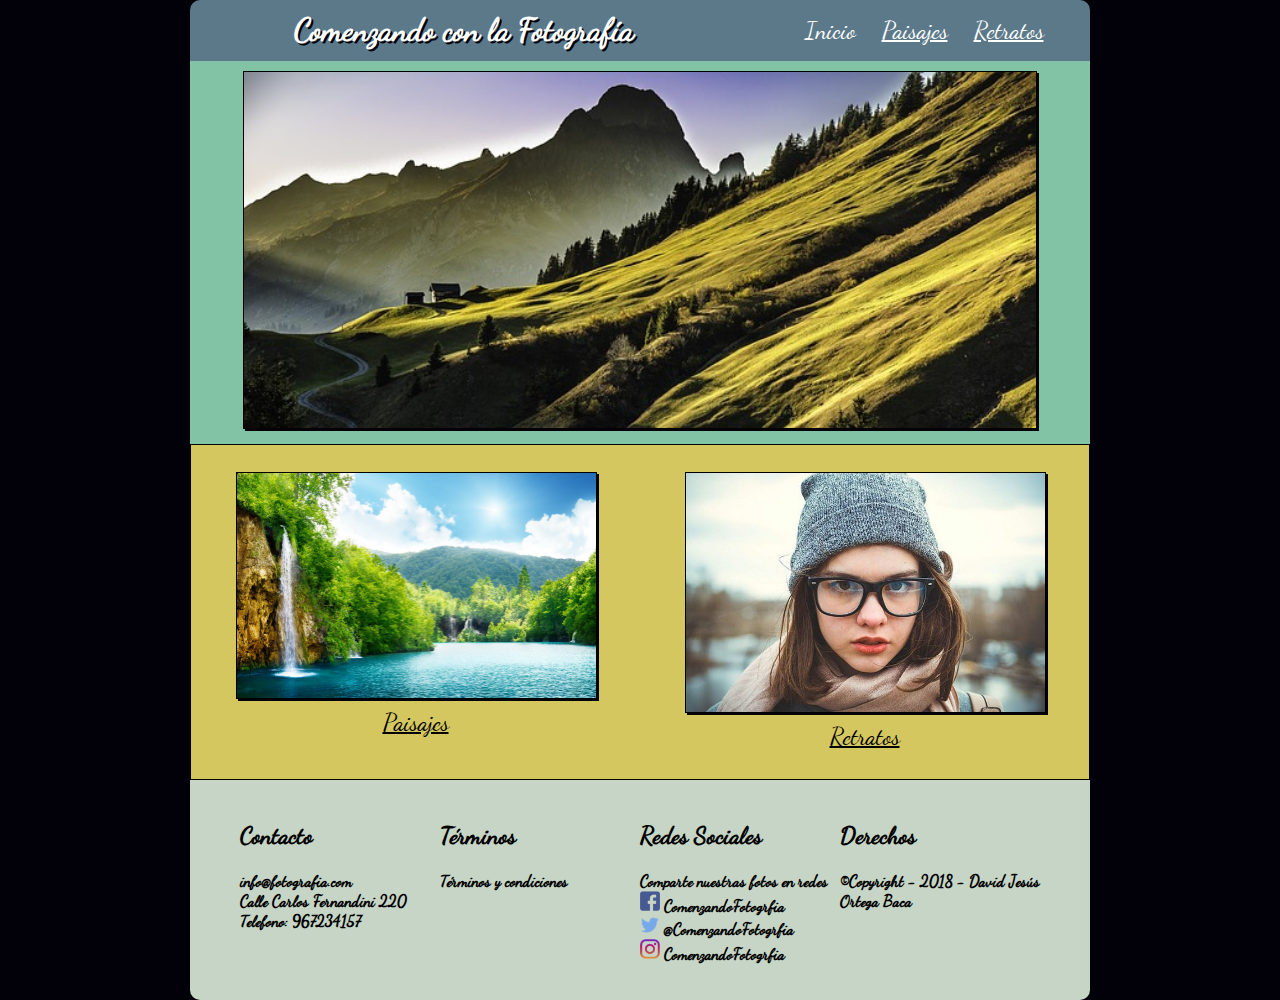
<file: index.html>
<!DOCTYPE html>
<html>

<head>
    <meta charset="utf-8" />
    <title>Comenzando con la Fotografía</title>
    <meta name="viewport" content="width=device-width, initial-scale=1, user-scale=no">
    <link rel="stylesheet" type="text/css" media="screen" href="css/estilos.css" />
</head>

<body>
    <div class="contenido">
        <header>
            <h1>Comenzando con la Fotografía</h1>
            <nav>
                <ul>
                    <li>Inicio</li>
                    <li><a href="paisajes.html">Paisajes</a></li>
                    <li><a href="retratos.html">Retratos</a></li>
                </ul>
            </nav>
        </header>
        <div id="seccion-central">
            <img src="imagenes/imagen1.jpg" alt="imagen central" />
        </div>
        <div id="seccion-secundaria">
            <div class="imagen2">
                <img src="imagenes/imagen2.jpg" alt="imagen secundaria 1" />
                Paisajes
            </div>
            <div class="imagen3">
                <img src="imagenes/imagen3.jpg" alt="imagen secundaria 2" />
                Retratos
            </div>
        </div>
        <footer>
            <div id="contacto">
                <h2>Contacto</h2>
                <p>
                    <a href="mailto:info@fotografia.com">info@fotografia.com</a><br />
                    Calle Carlos Fernandini 220 <br />
                    Telefono: 967234157
                </p>
            </div>
            <div id="terminos">
                <h2>Términos</h2>
                <p>
                    Términos y condiciones
                </p>
            </div>
            <div id="redes_sociales">
                <h2>Redes Sociales</h2>
                <p>
                    Comparte nuestras fotos en redes<br />
                    <a href="https://www.facebook.com/ComenzandoFotografia" target="_blank"><img src="imagenes/facebook.png"
                            width="20px" alt="facebook" /> ComenzandoFotogrfia</a><br />
                    <a href="https://twitter.com/ComenzandoFotografia" target="_blank"><img src="imagenes/twitter.png"
                            width="20px" alt="twitter" /> @ComenzandoFotogrfia</a><br />
                    <a href="https://www.instagram.com/ComenzandoFotografia" target="_blank"><img src="imagenes/instagram.png"
                            width="20px" alt="instagram" /> ComenzandoFotogrfia</a>
                </p>
            </div>
            <div id="derechos">
                <h2>Derechos</h2>
                <p>
                    ©Copyright - 2018 - David Jesús Ortega Baca
                </p>
            </div>
        </footer>
    </div>
</body>

</html>
</file>
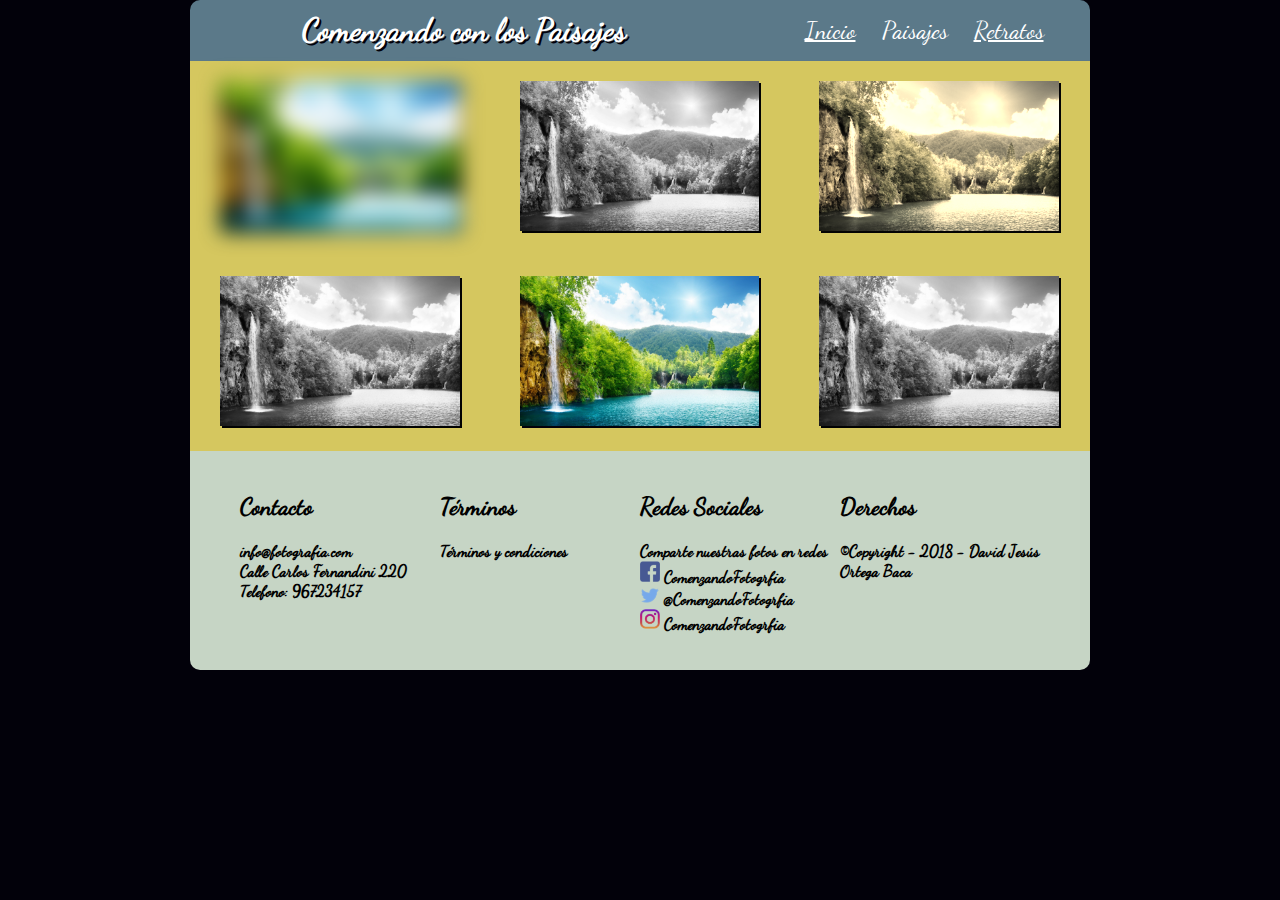
<file: paisajes.html>
<!DOCTYPE html>
<html>

<head>
    <meta charset="utf-8" />
    <title>Comenzando con los Paisajes</title>
    <meta name="viewport" content="width=device-width, initial-scale=1, user-scale=no">
    <link rel="stylesheet" type="text/css" media="screen" href="css/estilos.css" />
</head>

<body>
    <div class="contenido">
        <header>
            <h1>Comenzando con los Paisajes</h1>
            <nav>
                <ul>
                    <li><a href="index.html">Inicio</a></li>
                    <li>Paisajes</li>
                    <li><a href="retratos.html">Retratos</a></li>
                </ul>
            </nav>
        </header>
        <div id="seccion-galeria">
            <div><img src="imagenes/imagen2.jpg" alt="imagen galeria" /></div>
            <div><img src="imagenes/imagen2.jpg" alt="imagen galeria" /></div>
            <div><img src="imagenes/imagen2.jpg" alt="imagen galeria" /></div>
            <div><img src="imagenes/imagen2.jpg" alt="imagen galeria" /></div>
            <div><img src="imagenes/imagen2.jpg" alt="imagen galeria" /></div>
            <div><img src="imagenes/imagen2.jpg" alt="imagen galeria" /></div>
        </div>
        <footer>
            <div id="contacto">
                <h2>Contacto</h2>
                <p>
                        <a href="mailto:info@fotografia.com">info@fotografia.com</a><br />
                    Calle Carlos Fernandini 220 <br />
                    Telefono: 967234157
                </p>
            </div>
            <div id="terminos">
                <h2>Términos</h2>
                <p>
                    Términos y condiciones
                </p>
            </div>
            <div id="redes_sociales">
                <h2>Redes Sociales</h2>
                <p>
                    Comparte nuestras fotos en redes<br />
                    <a href="https://www.facebook.com/ComenzandoFotografia" target="_blank"><img src="imagenes/facebook.png"
                            width="20px" alt="facebook" /> ComenzandoFotogrfia</a><br />
                    <a href="https://twitter.com/ComenzandoFotografia" target="_blank"><img src="imagenes/twitter.png"
                            width="20px" alt="twitter" /> @ComenzandoFotogrfia</a><br />
                    <a href="https://www.instagram.com/ComenzandoFotografia" target="_blank"><img src="imagenes/instagram.png"
                            width="20px" alt="instagram" /> ComenzandoFotogrfia</a>
                </p>
            </div>
            <div id="derechos">
                <h2>Derechos</h2>
                <p>
                    ©Copyright - 2018 - David Jesús Ortega Baca
                </p>
            </div>
        </footer>
    </div>
</body>

</html>
</file>
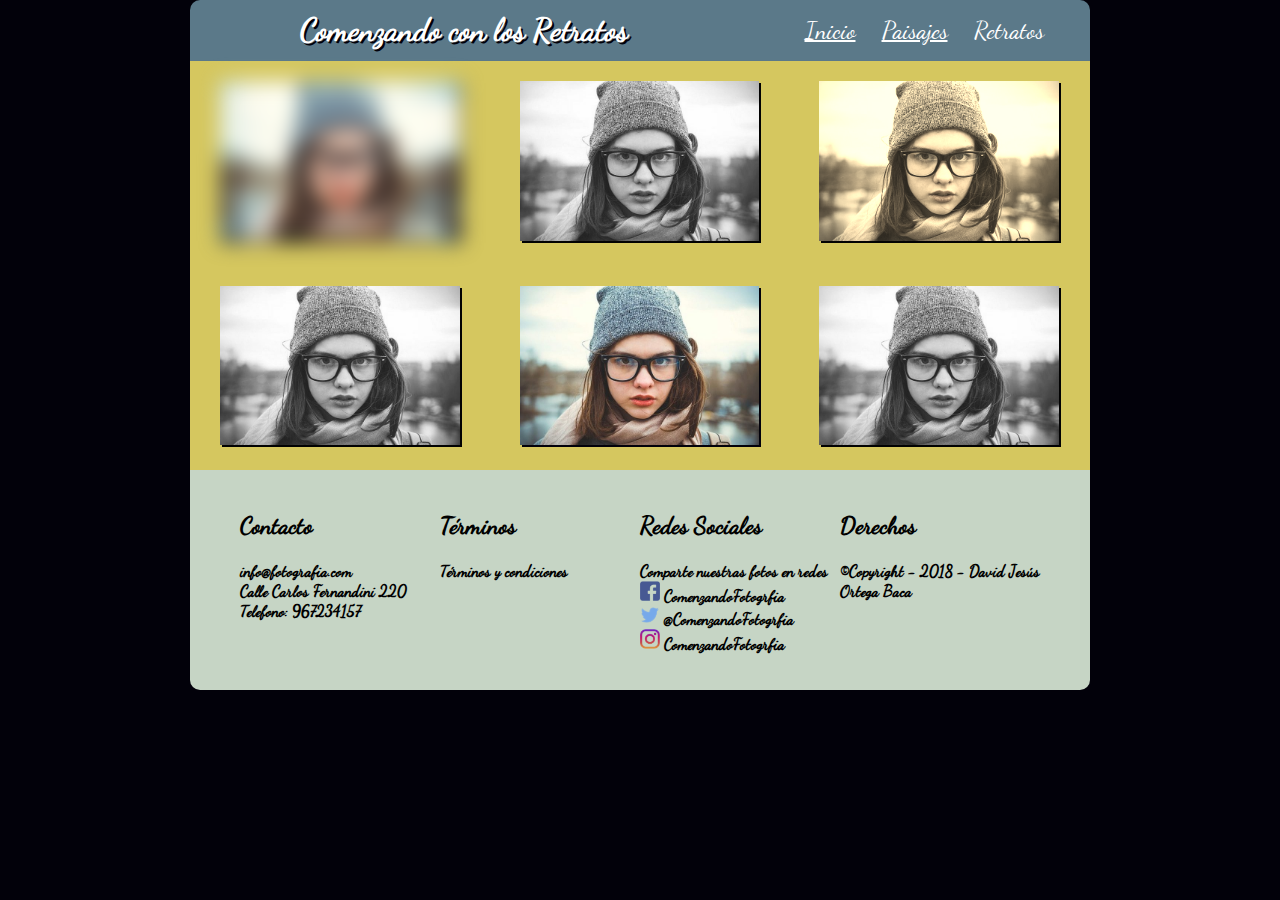
<file: retratos.html>
<!DOCTYPE html>
<html>

<head>
    <meta charset="utf-8" />
    <title>Comenzando con los Retratos</title>
    <meta name="viewport" content="width=device-width, initial-scale=1, user-scale=no">
    <link rel="stylesheet" type="text/css" media="screen" href="css/estilos.css" />
</head>

<body>
    <div class="contenido">
        <header>
            <h1>Comenzando con los Retratos</h1>
            <nav>
                <ul>
                    <li><a href="index.html">Inicio</a></li>
                    <li><a href="paisajes.html">Paisajes</a></li>
                    <li>Retratos</li>
                </ul>
            </nav>
        </header>
        <div id="seccion-galeria">
            <div><img src="imagenes/imagen3.jpg" alt="imagen galeria" /></div>
            <div><img src="imagenes/imagen3.jpg" alt="imagen galeria" /></div>
            <div><img src="imagenes/imagen3.jpg" alt="imagen galeria" /></div>
            <div><img src="imagenes/imagen3.jpg" alt="imagen galeria" /></div>
            <div><img src="imagenes/imagen3.jpg" alt="imagen galeria" /></div>
            <div><img src="imagenes/imagen3.jpg" alt="imagen galeria" /></div>
        </div>
        <footer>
            <div id="contacto">
                <h2>Contacto</h2>
                <p>
                        <a href="mailto:info@fotografia.com">info@fotografia.com</a><br />
                    Calle Carlos Fernandini 220 <br />
                    Telefono: 967234157
                </p>
            </div>
            <div id="terminos">
                <h2>Términos</h2>
                <p>
                    Términos y condiciones
                </p>
            </div>
            <div id="redes_sociales">
                <h2>Redes Sociales</h2>
                <p>
                    Comparte nuestras fotos en redes<br />
                    <a href="https://www.facebook.com/ComenzandoFotografia" target="_blank"><img src="imagenes/facebook.png"
                            width="20px" alt="facebook" /> ComenzandoFotogrfia</a><br />
                    <a href="https://twitter.com/ComenzandoFotografia" target="_blank"><img src="imagenes/twitter.png"
                            width="20px" alt="twitter" /> @ComenzandoFotogrfia</a><br />
                    <a href="https://www.instagram.com/ComenzandoFotografia" target="_blank"><img src="imagenes/instagram.png"
                            width="20px" alt="instagram" /> ComenzandoFotogrfia</a>
                </p>
            </div>
            <div id="derechos">
                <h2>Derechos</h2>
                <p>
                    ©Copyright - 2018 - David Jesús Ortega Baca
                </p>
            </div>
        </footer>
    </div>
</body>

</html>
</file>
<file: css/estilos.css>
@font-face{
    font-family: 'Dancing Script';
    src: url(../fuentes/DancingScript.ttf);
}
@keyframes header-animacion{
    0%{
        margin-top: 150%;
    }
    60%{
        margin-top: -5%;
    }
    100%{
        margin-top: 0%;
    }
}
body{
    margin: 0px;
    font-family: 'Dancing Script';
    background-color: #02010a;
}
header{
    background-color: #5b7989;
    border-top-left-radius: 10px;
    border-top-right-radius: 10px;
    padding: 10px;
    display: flex;
    flex-flow: row wrap;
    animation: header-animacion 1s;
}
header h1{
    text-align: center;
    color: white;
    text-shadow: 2px 2px #02010a;
    margin: 0px;
    width: 100%;
}
header nav{
    width: 100%;
    font-size: 1.5em;
    text-align: center;
}

header nav ul{
    margin: 5px;
}
header nav li{
    list-style: none;
    display: inline-block;
    margin: 0 10px;
    color: white;
}
header nav a{
    color: inherit;
    text-decoration: underline;
}
#seccion-central{
    background-color: #82c3a6;
    text-align: center;
    padding: 10px;
}
#seccion-central img{
    width: 90%;
}
#seccion-secundaria{
    background-color: #d5c75f;
    border: 1px solid;
    display: flex;
    flex-flow: row wrap;
}
#seccion-secundaria .imagen2,
#seccion-secundaria .imagen3{
    padding: 3% 5%;
    width: 50%;
    box-sizing: border-box;
    text-align: center;
    font-size: 1.5em;
    text-decoration: underline;
}

#seccion-secundaria .imagen2 img,
#seccion-secundaria .imagen3 img{
    width: 100%;
    transition: transform 0.5s;
}
#seccion-secundaria .imagen2 img:hover{
    transform: rotate(10deg);
    box-shadow: 2px 2px #82c3a6;
    border: 2px solid #82c3a6;
}
#seccion-secundaria .imagen3 img:hover{
    transform: translate(20px, -5px);
    box-shadow: 2px 2px #82c3a6;
    border: 2px solid #82c3a6;
}
footer{
    display: flex;
    flex-flow: row wrap;
    background-color: #C6d5c5;
    border-bottom-left-radius: 10px;
    border-bottom-right-radius: 10px;
    padding: 20px 50px;
    font-weight: 600;
}
footer a{
    color: #000;
    text-decoration: none;
}
#seccion-central img,
#seccion-secundaria img,
#seccion-galeria img{
    box-shadow: 2px 2px #02010a;
}
#seccion-central img,
#seccion-secundaria img{
    border: 1px solid black;
}
#contacto,
#terminos,
#redes_sociales,
#derechos{
    width: 100%;
}
/*=============GALERIA===============*/
#seccion-galeria{
    background-color: #d5c75f;
    display: flex;
    flex-flow: row wrap;
}
#seccion-galeria div{
    padding: 20px 30px;
    width: 100%;
    box-sizing: border-box;
}
#seccion-galeria div img{
    width: 100%;
}
#seccion-galeria div:first-child img{
    filter: blur(10px);
}
#seccion-galeria div:nth-child(even) img{
    filter: grayscale(100%);
}
#seccion-galeria div:nth-child(3) img{
    filter: sepia(90%);
}
/*=====MOVIL=====*/
@media (max-width: 899px){
    .contenido{
        max-width: 100%;
    }
    
    #seccion-secundaria .imagen2,
    #seccion-secundaria .imagen3{
        width: 100%;
    }
    
}

/*=====DESKTOP=====*/
@media (min-width: 900px){
    .contenido{
        max-width: 900px;
        margin: 0 auto;
    }
    header h1{
        width: 60%;
    }
    header nav{
        width: 40%;
    }
    #contacto,
    #terminos,
    #redes_sociales,
    #derechos{
        width: 25%;
    }
    
    #seccion-galeria div{
        width: 33.3%;
    }
}
</file>
